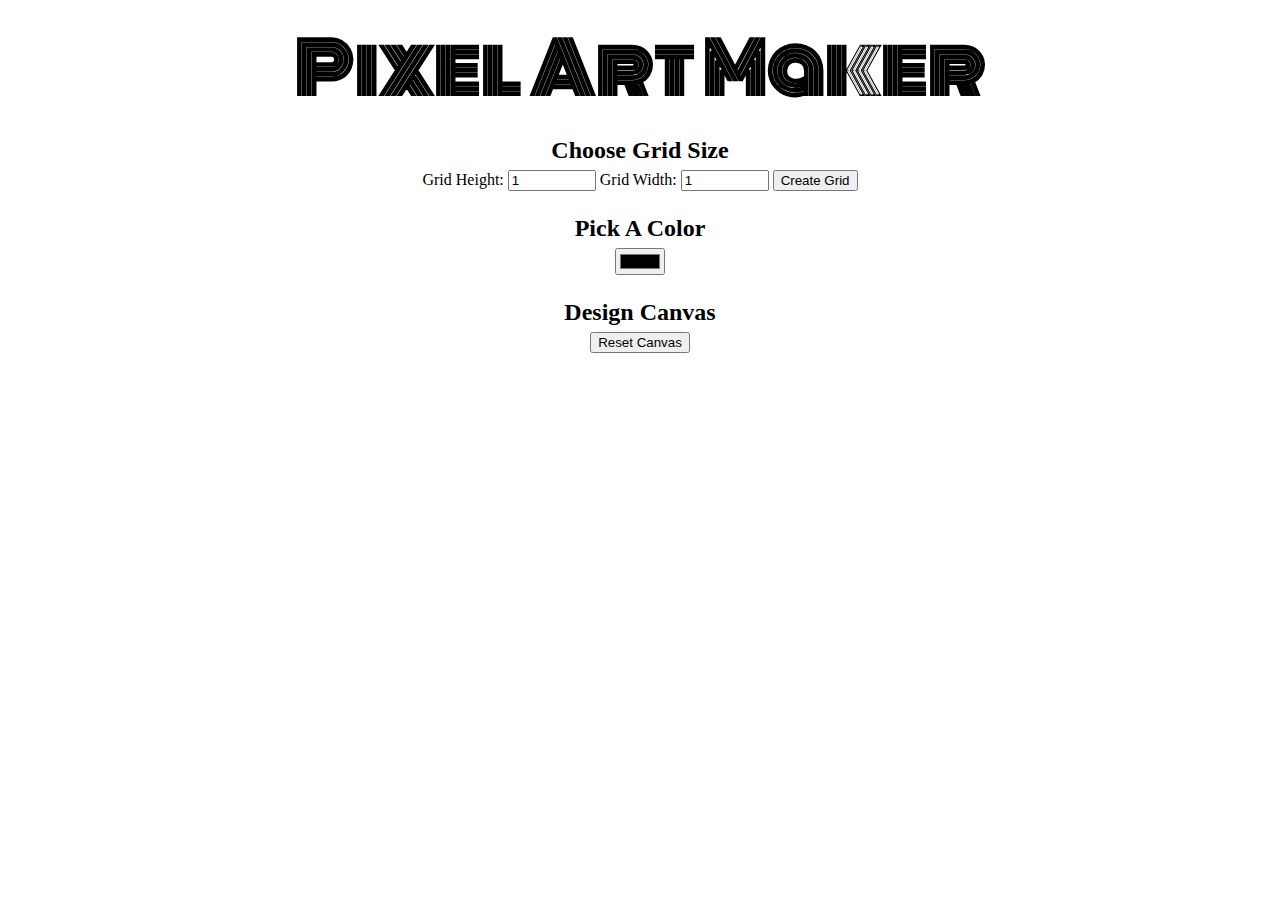
<file: Pixel Art Maker/index.html>
<!DOCTYPE html>
<html>
<head>
    <title>Pixel Art Maker!</title>
    <link rel="stylesheet" href="https://fonts.googleapis.com/css?family=Monoton">
    <link rel="stylesheet" href="styles.css">
</head>
<body>
    <h1 id="mainHeading">Pixel Art Maker</h1>

    <h2 id="chooseGridSizeHeading">Choose Grid Size</h2>
    <form id="sizePicker">
        Grid Height:
        <input type="number" id="inputHeight" name="height" min="1" value="1">
        Grid Width:
        <input type="number" id="inputWidth" name="width" min="1" value="1">
        <input type="submit" value="Create Grid">
    </form>

    <h2 id="pickColorHeading">Pick A Color</h2>
    <input type="color" id="colorPicker">

    <h2>Design Canvas</h2>
    <table id="pixelCanvas"></table>

    <!-- Add a reset button -->
    <button id="resetButton">Reset Canvas</button>

    <script src="designs.js"></script>
</body>
</html>
</file>
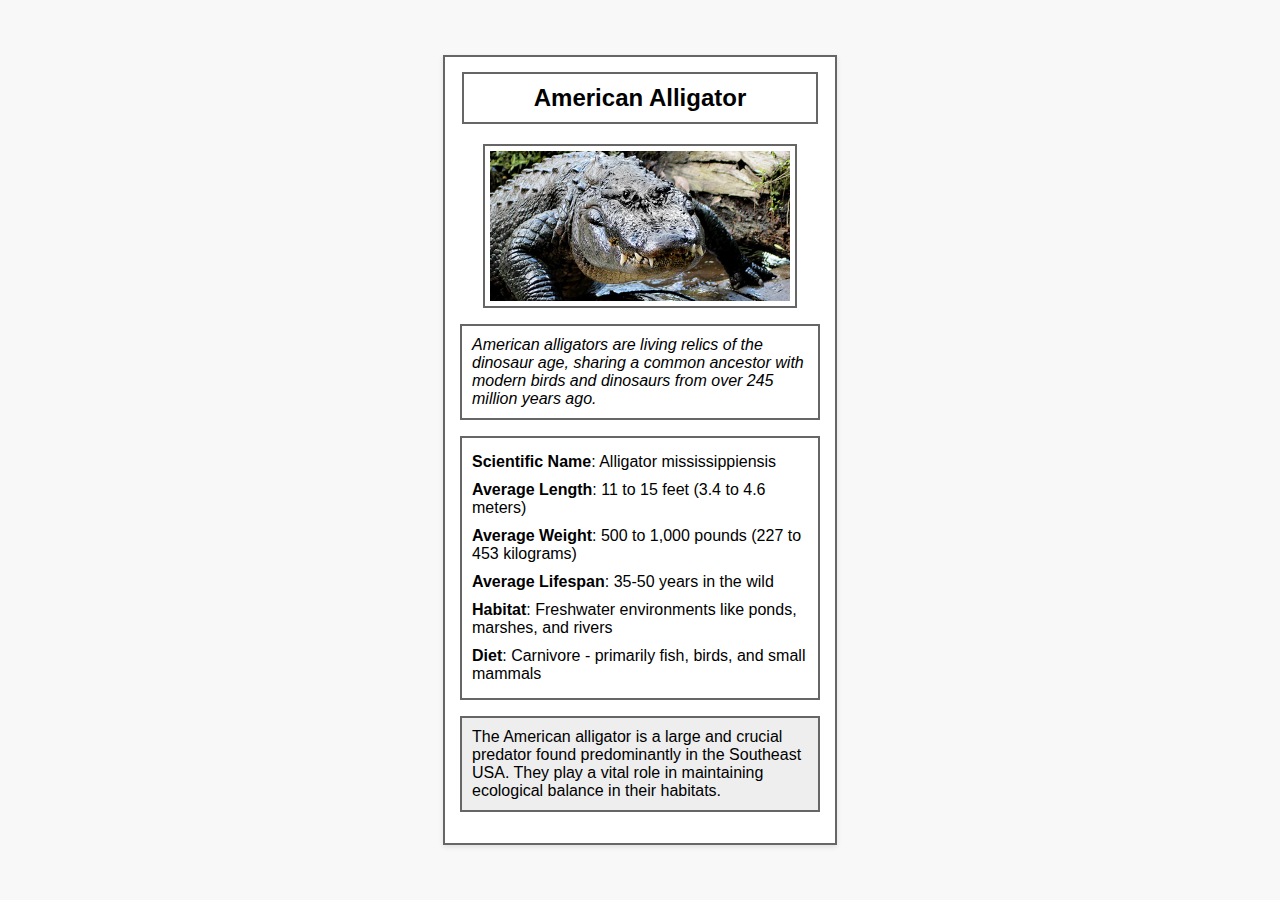
<file: AlligatorCard/card.html>
<!DOCTYPE html>
<html lang="en">
<head>
    <meta charset="utf-8">
    <title>Alligator Trading Card</title>
    <link rel="stylesheet" href="styles.css">
</head>
<body>
    <div class="card">
        <h3 class="animal-name">American Alligator</h3>
        <img src="american-alligator.jpg" alt="American Alligator" class="animal-image">
        <p class="interesting-fact">American alligators are living relics of the dinosaur age, sharing a common ancestor with modern birds and dinosaurs from over 245 million years ago.</p>
        <ul class="animal-traits">
            <li><span class="label">Scientific Name</span>: Alligator mississippiensis</li>
            <li><span class="label">Average Length</span>: 11 to 15 feet (3.4 to 4.6 meters)</li>
            <li><span class="label">Average Weight</span>: 500 to 1,000 pounds (227 to 453 kilograms)</li>
            <li><span class="label">Average Lifespan</span>: 35-50 years in the wild</li>
            <li><span class="label">Habitat</span>: Freshwater environments like ponds, marshes, and rivers</li>
            <li><span class="label">Diet</span>: Carnivore - primarily fish, birds, and small mammals</li>
        </ul>
        <p class="description">The American alligator is a large and crucial predator found predominantly in the Southeast USA. They play a vital role in maintaining ecological balance in their habitats.</p>
    </div>
</body>
</html>
</file>
<file: Pixel Art Maker/styles.css>
body {
    text-align: center;
}

h1 {
    font-family: Monoton;
    font-size: 70px;
    margin: 0.2em;
}

h2 {
    margin: 1em 0 0.25em;
}

h2:first-of-type {
    margin-top: 0.5em;
}

table,
tr,
td {
    border: 1px solid black;
}

table {
    border-collapse: collapse;
    margin: 0 auto;
}

tr {
    height: 20px;
}

td {
    width: 20px;
}

input[type=number] {
    width: 6em;
}
</file>
<file: AlligatorCard/styles.css>
body {
    font-family: Arial, sans-serif;
    background-color: #f8f8f8;
    display: flex;
    justify-content: center;
    align-items: center;
    min-height: 100vh;
    margin: 0;
    padding: 0;
}

.card {
    width: 360px;
    background-color: white;
    padding: 15px;
    box-shadow: 0 2px 5px rgba(0,0,0,0.1);
    border: 2px solid #666;
    overflow: hidden;
}

.animal-name {
    font-size: 24px;
    border: 2px solid #666;
    padding: 10px 0;
    margin: 0 auto 20px;
    text-align: center;
    width: calc(100% - 4px);
    box-sizing: border-box;
    display: block;
}

.animal-image {
    width: 300px;
    height: auto;
    border: 2px solid #666;
    padding: 5px;
    display: block;
    margin: 0 auto;
}

.interesting-fact {
    font-style: italic;
    border: 2px solid #666;
    padding: 10px;
    margin-bottom: 10px;
}

.animal-traits {
    list-style-type: none;
    padding: 0;
    margin-bottom: 10px;
    border: 2px solid #666;
    padding: 10px;
}

.label {
    font-weight: bold;
}

.animal-traits li {
    padding: 5px 0;
}

.description {
    padding: 10px;
    border: 2px solid #666;
    background-color: #eee;
}
</file>
